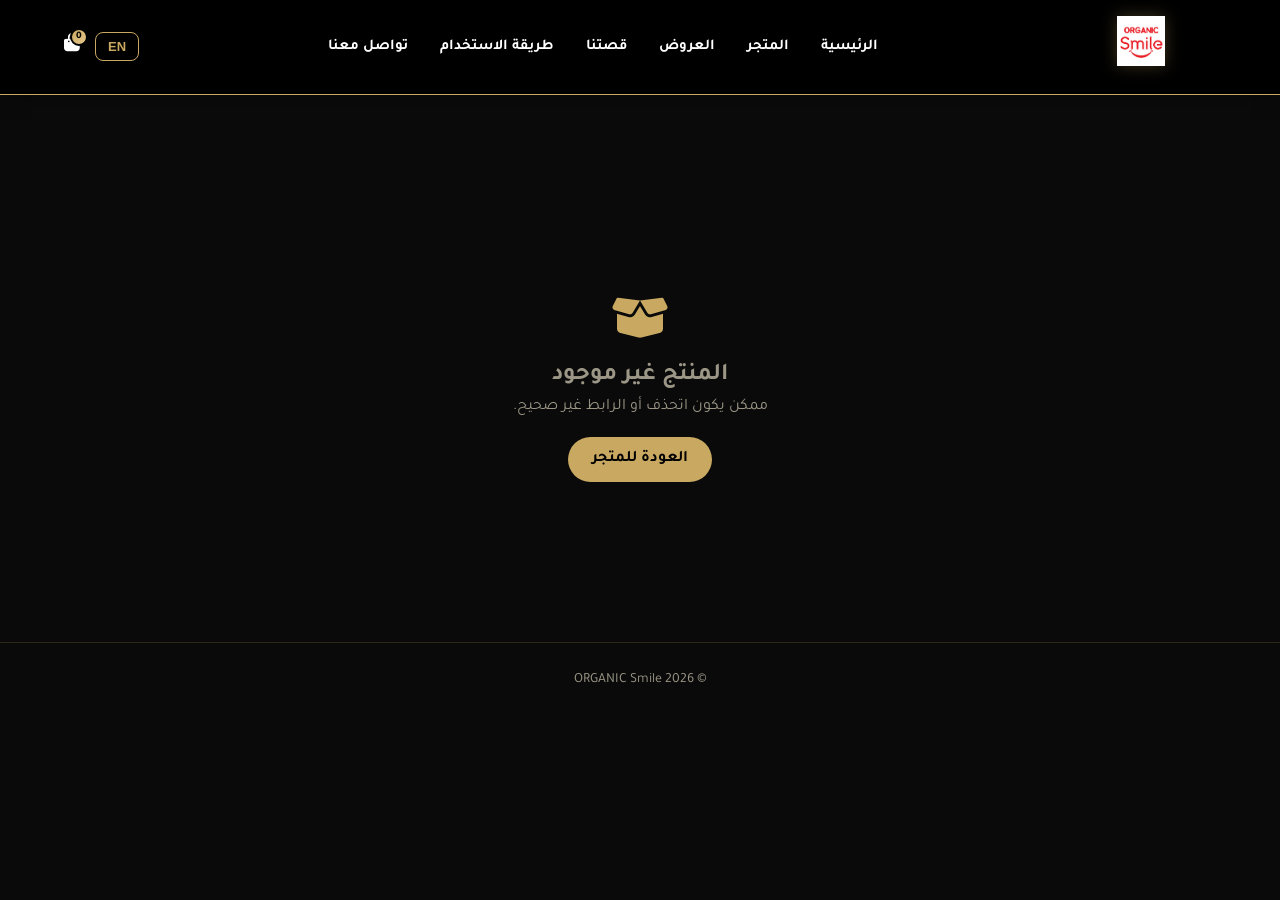
<file: organic smile storefront/product.html>
<!DOCTYPE html>
<html lang="ar" dir="rtl" style="scroll-behavior: smooth;">
<head>
    <meta charset="UTF-8">
    <meta name="viewport" content="width=device-width, initial-scale=1.0">
    <meta name="theme-color" content="#0a0a0a">
    <title>المنتج | ORGANIC Smile</title>
    <link rel="preconnect" href="https://fonts.googleapis.com">
    <link rel="preconnect" href="https://fonts.gstatic.com" crossorigin>
    <link href="https://fonts.googleapis.com/css2?family=Tajawal:wght@400;500;700;800;900&family=Poppins:wght@400;500;600;700;800;900&display=swap" rel="stylesheet">
    <link rel="stylesheet" href="https://cdnjs.cloudflare.com/ajax/libs/font-awesome/6.4.0/css/all.min.css">
    <link rel="stylesheet" href="style.css">

    <style>
        body { background: #0a0a0a; color: #f4f1ea; }
    .pp-main { max-width: 1100px; margin: 0 auto; padding: 110px 5% 70px; font-family: 'Tajawal', 'Poppins', sans-serif; }
    body.en .pp-main { font-family: 'Poppins', 'Tajawal', sans-serif; }

    .pp-crumbs { display: flex; flex-wrap: wrap; gap: 8px; font-size: 14px; color: #9b9686; margin-bottom: 26px; }
    .pp-crumbs a { color: #C9A961; text-decoration: none; }
    .pp-crumbs a:hover { text-decoration: underline; }

    .pp-grid { display: grid; grid-template-columns: 1fr 1fr; gap: 44px; align-items: start; }

    .pp-gallery-main { background: #151513; border: 1px solid rgba(201,169,97,.22); border-radius: 20px; overflow: hidden; aspect-ratio: 1 / 1; cursor: zoom-in; }
    .pp-gallery-main img { width: 100%; height: 100%; object-fit: cover; display: block; }
    .pp-thumbs { display: flex; flex-wrap: wrap; gap: 10px; margin-top: 12px; }
    .pp-thumbs button { width: 72px; height: 72px; padding: 0; border-radius: 12px; overflow: hidden; border: 2px solid transparent; background: none; cursor: pointer; opacity: .65; transition: opacity .2s, border-color .2s; }
    .pp-thumbs button.active { border-color: #C9A961; opacity: 1; }
    .pp-thumbs img { width: 100%; height: 100%; object-fit: cover; display: block; }

    .pp-badge { display: inline-block; background: #C9A961; color: #000; font-weight: 700; font-size: 13px; padding: 3px 14px; border-radius: 999px; }
    .pp-title { font-size: 34px; font-weight: 800; line-height: 1.3; margin: 12px 0 6px; }
    .pp-desc { color: #b9b4a4; line-height: 1.9; margin: 0; }
    .pp-price { font-size: 32px; font-weight: 800; color: #C9A961; margin: 18px 0 22px; }

    .pp-label { display: block; font-weight: 700; color: #E5C78B; margin-bottom: 10px; }
    .pp-sizes { display: flex; flex-wrap: wrap; gap: 10px; margin-bottom: 24px; }
    .pp-size { padding: 10px 18px; border-radius: 999px; border: 1px solid rgba(201,169,97,.38); background: transparent; color: #f4f1ea; font-family: inherit; font-size: 15px; cursor: pointer; transition: background .2s, color .2s; }
    .pp-size:hover { background: rgba(201,169,97,.14); }
    .pp-size.active { background: #C9A961; color: #000; border-color: #C9A961; font-weight: 700; }

    .pp-buy { display: flex; flex-wrap: wrap; gap: 12px; align-items: center; margin-bottom: 8px; }
    .pp-qty { display: inline-flex; align-items: center; border: 1px solid rgba(201,169,97,.38); border-radius: 999px; overflow: hidden; }
    .pp-qty button { width: 44px; height: 48px; background: none; border: none; color: #C9A961; font-size: 20px; cursor: pointer; }
    .pp-qty button:hover { background: rgba(201,169,97,.14); }
    .pp-qty span { min-width: 38px; text-align: center; font-weight: 700; }
    .pp-add { flex: 1; min-width: 190px; height: 50px; border: none; border-radius: 999px; background: linear-gradient(135deg, #d9bb72, #b8924a); color: #000; font-weight: 800; font-family: inherit; font-size: 16px; cursor: pointer; display: flex; align-items: center; justify-content: center; gap: 8px; transition: box-shadow .2s, transform .15s; }
    .pp-add:hover { box-shadow: 0 6px 20px rgba(201,169,97,.3); }
    .pp-add:active { transform: scale(.98); }
    .pp-total { color: #9b9686; font-size: 14px; margin: 6px 0 16px; min-height: 22px; }
    .pp-wa { width: 100%; height: 50px; border-radius: 999px; border: 1px solid #25D366; background: transparent; color: #25D366; font-weight: 700; font-family: inherit; font-size: 16px; cursor: pointer; display: flex; align-items: center; justify-content: center; gap: 8px; transition: background .2s, color .2s; }
    .pp-wa:hover { background: #25D366; color: #fff; }

    .pp-details { margin-top: 30px; padding-top: 22px; border-top: 1px solid rgba(201,169,97,.18); }
    .pp-details h2 { font-size: 18px; color: #C9A961; margin: 0 0 14px; }
    .pp-row { display: flex; justify-content: space-between; gap: 16px; padding: 10px 0; border-bottom: 1px dashed rgba(201,169,97,.14); font-size: 15px; }
    .pp-row span:first-child { color: #9b9686; }
    .pp-points { list-style: none; padding: 0; margin: 18px 0 0; display: grid; gap: 10px; color: #b9b4a4; }
    .pp-points i { color: #C9A961; margin-inline-end: 10px; }

    .pp-related { margin-top: 70px; }
    .pp-related h2 { font-size: 26px; color: #C9A961; margin: 0 0 22px; }
    .pp-rel-grid { display: grid; grid-template-columns: repeat(auto-fill, minmax(200px, 1fr)); gap: 18px; }
    .pp-rel { display: block; text-decoration: none; color: inherit; background: #151513; border: 1px solid rgba(201,169,97,.2); border-radius: 16px; overflow: hidden; transition: border-color .2s, transform .2s; }
    .pp-rel:hover { border-color: #C9A961; transform: translateY(-3px); }
    .pp-rel img { width: 100%; aspect-ratio: 1 / 1; object-fit: cover; display: block; }
    .pp-rel div { padding: 14px; }
    .pp-rel strong { display: block; margin-bottom: 4px; }
    .pp-rel span { color: #C9A961; font-size: 14px; }

    .pp-empty { text-align: center; padding: 90px 0; color: #9b9686; }
    .pp-empty i { font-size: 46px; color: #C9A961; margin-bottom: 16px; display: block; }
    .pp-empty a { display: inline-block; margin-top: 16px; background: #C9A961; color: #000; font-weight: 700; padding: 10px 24px; border-radius: 999px; text-decoration: none; }
    .pp-foot { text-align: center; padding: 26px 5%; color: #9b9686; font-size: 14px; border-top: 1px solid rgba(201,169,97,.18); }

    .pp-main :focus-visible { outline: 2px solid #E5C78B; outline-offset: 2px; }
    @media (max-width: 800px) {
        .pp-main { padding-top: 96px; }
        .pp-grid { grid-template-columns: 1fr; gap: 26px; }
        .pp-title { font-size: 26px; }
    }
    @media (prefers-reduced-motion: reduce) { * { transition: none !important; } }

        /* lightbox for the main photo */
        .pp-lightbox { position: fixed; inset: 0; background: rgba(0,0,0,.88); display: flex; align-items: center; justify-content: center; z-index: 4000; cursor: zoom-out; padding: 20px; }
        .pp-lightbox img { max-width: 100%; max-height: 100%; border-radius: 12px; }
        .pp-rel-more { text-align: center; color: #9b9686; }
    </style>
</head>
<body>

    <!-- شريط التنقل (نفس الموجود في الرئيسية) -->
    <header class="navbar" id="navbar">
        <div class="logo">
            <a href="index.html">
                <img src="images/logo.jpg" alt="ORGANIC Smile Logo" class="logo-img" width="150" height="50" onerror="this.src='https://via.placeholder.com/150x50/0a0a0a/C9A961?text=ORGANIC+Smile'">
            </a>
        </div>
        <nav class="nav-links" id="navLinks">
            <a href="index.html" data-i18n="nav_home">الرئيسية</a>
            <a href="index.html#productsSection" data-i18n="nav_store">المتجر</a>
            <a href="index.html#offersSection" data-i18n="nav_offers">العروض</a>
            <a href="index.html#aboutSection" data-i18n="nav_story">قصتنا</a>
            <a href="index.html#usageSection" data-i18n="nav_usage">طريقة الاستخدام</a>
            <a href="index.html#contactSection" data-i18n="nav_contact">تواصل معنا</a>
        </nav>
        <div class="nav-icons">
            <button class="lang-btn" id="langBtn" aria-label="Switch Language">EN</button>
            <div class="cart-icon" id="openCartBtn" style="cursor: pointer;" aria-label="فتح سلة المشتريات">
                <i class="fa-solid fa-bag-shopping"></i>
                <span class="cart-count" id="cartCount">0</span>
            </div>
            <button class="mobile-menu-btn" id="mobileMenuBtn" aria-label="فتح القائمة">
                <i class="fa-solid fa-bars"></i>
            </button>
        </div>
    </header>

    <!-- يُملأ من script.js عبر GET /api/products/{id} -->
    <main class="pp-main" id="ppRoot"></main>

    <footer class="pp-foot">&copy; 2026 ORGANIC Smile</footer>

    <div class="cart-modal-overlay" id="cartModalOverlay">
        <div class="cart-modal">
            <div class="cart-modal-header">
                <h3><i class="fa-solid fa-bag-shopping"></i> سلة المشتريات</h3>
                <button class="close-cart-btn" id="closeCartBtn" aria-label="إغلاق السلة">&times;</button>
            </div>
            <div class="cart-modal-body" id="cartModalBody">
                <div class="empty-cart-state" id="emptyCartState" style="text-align: center; padding: 40px 20px; color: #888;">
                    <i class="fa-solid fa-basket-shopping" style="font-size: 48px; margin-bottom: 15px; color: #C9A961; opacity: 0.5;"></i>
                    <p>سلتك فارغة حالياً</p>
                    <button class="btn btn-primary" id="continueShoppingBtn" style="margin-top: 15px; width: auto; padding: 8px 20px;">تصفح المنتجات</button>
                </div>
            </div>
            <div class="cart-modal-footer" id="cartModalFooter" style="display: none;">
                <div class="checkout-form" style="display: flex; flex-direction: column; gap: 10px; width: 100%; margin-bottom: 15px;">
                    <input type="text" id="clientName" placeholder="الاسم الكريم..." required autocomplete="name" style="padding: 12px; border-radius: 8px; border: 1px solid #C9A961; background: #000; color: #fff; outline: none; font-family: 'Tajawal', sans-serif;">
                    <input type="tel" id="clientPhone" placeholder="رقم الهاتف للتواصل..." required autocomplete="tel" inputmode="tel" style="padding: 12px; border-radius: 8px; border: 1px solid #C9A961; background: #000; color: #fff; outline: none; font-family: 'Tajawal', sans-serif;">
                    <textarea id="clientAddress" placeholder="عنوان التوصيل بالتفصيل (المحافظة، الشارع، رقم المبنى)..." rows="2" required autocomplete="street-address" style="padding: 12px; border-radius: 8px; border: 1px solid #C9A961; background: #000; color: #fff; outline: none; resize: none; font-family: 'Tajawal', sans-serif;"></textarea>
                </div>
                <div class="cart-total" style="width: 100%; display: flex; justify-content: space-between; margin-bottom: 15px; font-size: 18px;">
                    <span>الإجمالي:</span>
                    <strong id="cartTotalPrice" style="color: #C9A961;">0 ج.م</strong>
                </div>
                <button class="checkout-btn" id="checkoutBtn" style="width: 100%; display: flex; align-items: center; justify-content: center; gap: 8px;">
                    إتمام الطلب عبر الواتساب <i class="fa-brands fa-whatsapp"></i>
                </button>
            </div>
        </div>
    </div>

    <div id="toast" class="toast">تمت العملية بنجاح</div>

    <script src="config.js"></script>
    <script src="script.js"></script>
</body>
</html>
</file>
<file: organic smile storefront/style.css>
:root {
    --gold-primary: #C9A961;
    --gold-light: #E5C78B;
    --gold-dark: #A8884A;
    --gold-glow: rgba(201, 169, 97, 0.3);
    
    --black-primary: #000000;
    --black-soft: #0a0a0a;
    --black-medium: #1a1a1a;
    --black-light: #2a2a2a;
    
    --text-main: #1a1a1a;
    --text-muted: #666666;
    --text-light: #999999;
    --bg-body: #fafafa;
    --bg-white: #ffffff;
    
    --shadow-sm: 0 2px 8px rgba(0, 0, 0, 0.08);
    --shadow-md: 0 8px 24px rgba(0, 0, 0, 0.12);
    --shadow-gold: 0 8px 24px rgba(201, 169, 97, 0.25);
    --shadow-gold-hover: 0 12px 32px rgba(201, 169, 97, 0.4);
    
    --radius: 12px;
    --radius-btn: 50px;
    --transition: all 0.3s cubic-bezier(0.25, 0.8, 0.25, 1);
}

* {
    margin: 0;
    padding: 0;
    box-sizing: border-box;
}

body {
    background-color: var(--bg-body);
    color: var(--text-main);
    font-family: 'Tajawal', sans-serif;
    line-height: 1.6;
    overflow-x: hidden;
    transition: var(--transition);
}

body.en {
    font-family: 'Poppins', sans-serif;
}

a {
    text-decoration: none;
    color: inherit;
}

/* Navbar */
.navbar {
    display: flex;
    justify-content: space-between;
    align-items: center;
    padding: 16px 5%;
    background-color: var(--black-primary);
    box-shadow: 0 2px 20px rgba(0, 0, 0, 0.3);
    position: sticky;
    top: 0;
    z-index: 1000;
    border-bottom: 1px solid var(--gold-primary);
}

.logo-img {
    height: 50px;
    object-fit: contain;
    transition: var(--transition);
    filter: drop-shadow(0 0 8px var(--gold-glow));
}

.logo-img:hover {
    transform: scale(1.03);
}

.nav-links {
    display: flex;
    gap: 32px;
    align-items: center;
}

.nav-links a {
    color: var(--bg-white);
    font-weight: 600;
    font-size: 15px;
    position: relative;
    padding: 8px 0;
    transition: var(--transition);
}

.nav-links a::after {
    content: '';
    position: absolute;
    bottom: 0;
    right: 0;
    width: 0;
    height: 2px;
    background: linear-gradient(90deg, var(--gold-primary), var(--gold-light));
    transition: var(--transition);
}

body.en .nav-links a::after {
    right: auto;
    left: 0;
}

.nav-links a:hover::after, 
.nav-links a.active::after {
    width: 100%;
}

.nav-links a:hover, 
.nav-links a.active {
    color: var(--gold-primary);
}

.nav-icons {
    display: flex;
    align-items: center;
    gap: 15px;
    color: var(--bg-white);
}

.nav-icons i {
    font-size: 18px;
    cursor: pointer;
    transition: var(--transition);
}

/* صندوق البحث */
.search-box {
    position: relative;
    display: flex;
    align-items: center;
}

.search-box input {
    padding: 8px 35px 8px 15px;
    border: 1px solid var(--gold-primary);
    border-radius: 20px;
    background: #1a1a1a;
    color: #fff;
    outline: none;
    font-size: 13px;
    width: 170px;
    transition: 0.3s;
}

.search-box input:focus {
    width: 220px;
    box-shadow: var(--shadow-gold);
}

.search-box i {
    position: absolute;
    right: 12px;
    color: var(--gold-primary);
    font-size: 14px;
}

body.en .search-box i {
    right: auto;
    left: 12px;
}

.lang-btn {
    font-weight: 700;
    font-size: 13px;
    cursor: pointer;
    background: transparent;
    border: 1px solid var(--gold-primary);
    color: var(--gold-primary);
    padding: 6px 12px;
    border-radius: 8px;
    transition: var(--transition);
}

.lang-btn:hover {
    background: var(--gold-primary);
    color: var(--black-primary);
}

.cart-icon {
    position: relative;
    cursor: pointer;
}

.cart-count {
    position: absolute;
    top: -6px;
    right: -8px;
    background: linear-gradient(135deg, var(--gold-primary), var(--gold-light));
    color: var(--black-primary);
    font-size: 10px;
    font-weight: 800;
    border-radius: 50%;
    width: 18px;
    height: 18px;
    display: flex;
    align-items: center;
    justify-content: center;
    border: 2px solid var(--black-primary);
}

body.en .cart-count {
    right: auto;
    left: -8px;
}

.mobile-menu-btn {
    display: none;
    background: none;
    border: none;
    font-size: 22px;
    color: var(--gold-primary);
    cursor: pointer;
}

/* Hero Section */
.hero-section {
    display: flex;
    justify-content: space-between;
    align-items: center;
    padding: 80px 8%;
    background: linear-gradient(135deg, var(--black-soft) 0%, var(--black-medium) 100%);
    min-height: 600px;
    gap: 40px;
    position: relative;
    overflow: hidden;
}

.hero-content {
    flex: 1;
    max-width: 600px;
    z-index: 1;
}

.brand-tag {
    display: inline-flex;
    align-items: center;
    gap: 8px;
    color: var(--gold-primary);
    font-weight: 800;
    font-size: 16px;
    margin-bottom: 20px;
    background: rgba(201, 169, 97, 0.1);
    border: 1px solid rgba(201, 169, 97, 0.3);
    padding: 8px 20px;
    border-radius: 50px;
}

.hero-content h1 {
    font-size: 52px;
    font-weight: 900;
    color: var(--bg-white);
    margin-bottom: 24px;
    line-height: 1.2;
}

.hero-content h1 .highlight {
    color: var(--gold-primary);
    display: block;
}

.hero-content p {
    font-size: 18px;
    color: #cccccc;
    margin-bottom: 36px;
    max-width: 480px;
    line-height: 1.8;
}

.hero-buttons {
    display: flex;
    gap: 16px;
    flex-wrap: wrap;
}

.btn {
    padding: 16px 36px;
    border-radius: var(--radius-btn);
    font-weight: 700;
    font-size: 16px;
    transition: var(--transition);
    display: inline-flex;
    align-items: center;
    gap: 10px;
    cursor: pointer;
    border: 2px solid transparent;
}

.btn-primary {
    background: linear-gradient(135deg, var(--gold-primary), var(--gold-light));
    color: var(--black-primary);
    box-shadow: var(--shadow-gold);
}

.btn-primary:hover {
    transform: translateY(-3px);
    box-shadow: var(--shadow-gold-hover);
}

.btn-secondary {
    background-color: transparent;
    color: var(--bg-white);
    border: 2px solid var(--gold-primary);
}

.btn-secondary:hover {
    background-color: var(--gold-primary);
    color: var(--black-primary);
    transform: translateY(-3px);
}

.hero-image {
    flex: 1;
    display: flex;
    justify-content: center;
    align-items: center;
    z-index: 1;
}

.hero-image img {
    max-width: 100%;
    width: 480px;
    border-radius: 24px;
    box-shadow: 0 30px 60px rgba(0, 0, 0, 0.5);
    border: 2px solid var(--gold-primary);
    transition: var(--transition);
}

/* Ticker Bar */
.ticker-bar {
    background-color: var(--black-primary);
    color: var(--gold-primary);
    padding: 14px 0;
    overflow: hidden;
    white-space: nowrap;
    position: relative;
    border-top: 1px solid var(--gold-primary);
    border-bottom: 1px solid var(--gold-primary);
}

.ticker-track {
    display: inline-flex;
    animation: marquee 20s linear infinite;
}

.ticker-track span {
    margin: 0 50px;
    font-weight: 800;
    font-size: 16px;
    letter-spacing: 2px;
    text-transform: uppercase;
    display: inline-flex;
    align-items: center;
    gap: 15px;
    color: var(--gold-primary);
}

/* Products Section */
.featured-products {
    padding: 80px 5%;
    background-color: var(--bg-body);
}

.section-header {
    text-align: center;
    margin-bottom: 40px;
}

.section-header h2 {
    font-size: 42px;
    font-weight: 900;
    color: var(--black-primary);
    margin-bottom: 16px;
}

.section-header h2 span {
    color: var(--gold-primary);
}

.section-header p {
    font-size: 18px;
    color: var(--text-muted);
    max-width: 600px;
    margin: 0 auto;
}

/* أزرار فلترة الأقسام */
.category-tabs {
    display: flex;
    justify-content: center;
    gap: 15px;
    margin-bottom: 35px;
    flex-wrap: wrap;
}

.tab-btn {
    padding: 10px 24px;
    background: transparent;
    border: 2px solid var(--gold-primary);
    color: var(--black-primary);
    border-radius: 30px;
    font-weight: 700;
    cursor: pointer;
    transition: var(--transition);
}

.tab-btn:hover, .tab-btn.active {
    background: var(--gold-primary);
    color: var(--black-primary);
    box-shadow: var(--shadow-gold);
}

/* شبكة المنتجات والكروت المربعة الصغيرة */
.products-grid {
    display: grid;
    grid-template-columns: repeat(auto-fill, minmax(220px, 260px));
    gap: 25px;
    justify-content: center;
    max-width: 1200px;
    margin: 0 auto;
}

.product-card {
    background: var(--bg-white);
    border-radius: 14px;
    overflow: hidden;
    box-shadow: 0 4px 15px rgba(0, 0, 0, 0.08);
    transition: all 0.3s ease;
    border: 1px solid #e5e5e5;
    display: flex;
    flex-direction: column;
    width: 100%;
}

.product-card:hover {
    transform: translateY(-5px);
    border-color: var(--gold-primary);
    box-shadow: 0 8px 25px rgba(201, 169, 97, 0.25);
}

/* معرض الصور المصغر داخل كارت المنتج */
.product-image-container {
    position: relative;
    width: 100%;
    height: 200px;
}

.product-image {
    width: 100%;
    height: 100%;
    object-fit: cover;
    display: block;
}

.thumbs-container {
    position: absolute;
    bottom: 5px;
    left: 50%;
    transform: translateX(-50%);
    display: flex;
    gap: 4px;
    background: rgba(0,0,0,0.5);
    padding: 3px 6px;
    border-radius: 12px;
}

.thumb-img {
    width: 20px;
    height: 20px;
    border-radius: 50%;
    object-fit: cover;
    cursor: pointer;
    border: 1px solid #fff;
}

.product-info {
    padding: 15px;
    display: flex;
    flex-direction: column;
    gap: 8px;
    text-align: center;
}

.product-title {
    font-size: 16px;
    font-weight: 700;
    color: var(--black-primary);
    margin: 0;
}

.size-select {
    padding: 6px;
    border-radius: 6px;
    border: 1px solid var(--gold-primary);
    background: #fff;
    color: #000;
    font-weight: bold;
    outline: none;
    cursor: pointer;
    margin-bottom: 5px;
}

.product-price {
    display: flex;
    justify-content: center;
    align-items: center;
    margin-bottom: 5px;
}

.current-price {
    font-size: 18px;
    font-weight: 800;
    color: var(--gold-primary);
}

.add-to-cart {
    width: 100%;
    padding: 10px;
    background: var(--black-primary);
    color: var(--gold-primary);
    border: 1px solid var(--black-primary);
    border-radius: 8px;
    font-weight: bold;
    font-size: 14px;
    cursor: pointer;
    transition: 0.3s;
}

.add-to-cart:hover {
    background: var(--gold-primary);
    color: var(--black-primary);
}

/* About Section */
.about-section {
    padding: 80px 5%;
    background: linear-gradient(135deg, var(--black-soft) 0%, var(--black-medium) 100%);
    color: var(--bg-white);
}

.about-container {
    max-width: 1200px;
    margin: 0 auto;
    display: grid;
    grid-template-columns: 1fr 1fr;
    gap: 60px;
    align-items: center;
}

.about-content h2 {
    font-size: 42px;
    font-weight: 900;
    margin-bottom: 24px;
    color: var(--gold-primary);
}

.about-content p {
    font-size: 18px;
    line-height: 1.8;
    color: #cccccc;
    margin-bottom: 20px;
}

.about-features {
    display: grid;
    grid-template-columns: 1fr 1fr;
    gap: 20px;
    margin-top: 30px;
}

.feature-item {
    display: flex;
    align-items: center;
    gap: 12px;
}

.feature-item i {
    color: var(--gold-primary);
    font-size: 24px;
}

.about-image img {
    width: 100%;
    border-radius: 20px;
    box-shadow: 0 20px 40px rgba(0, 0, 0, 0.5);
    border: 2px solid var(--gold-primary);
}

/* Newsletter Section */
.newsletter {
    padding: 80px 5%;
    background: linear-gradient(135deg, var(--black-soft) 0%, var(--black-medium) 100%);
    text-align: center;
}

.newsletter-content {
    max-width: 600px;
    margin: 0 auto;
}

.newsletter h2 {
    font-size: 36px;
    font-weight: 900;
    color: var(--gold-primary);
    margin-bottom: 16px;
}

.newsletter p {
    font-size: 18px;
    color: #cccccc;
    margin-bottom: 32px;
}

.newsletter-form {
    display: flex;
    gap: 12px;
    max-width: 500px;
    margin: 0 auto;
}

.newsletter-form input {
    flex: 1;
    padding: 16px 20px;
    border: 2px solid var(--gold-primary);
    border-radius: 50px;
    background: transparent;
    color: var(--bg-white);
    font-size: 16px;
    outline: none;
}

.newsletter-form button {
    padding: 16px 32px;
    background: linear-gradient(135deg, var(--gold-primary), var(--gold-light));
    color: var(--black-primary);
    border: none;
    border-radius: 50px;
    font-weight: 700;
    font-size: 16px;
    cursor: pointer;
    transition: var(--transition);
}

/* Footer */
.footer {
    background-color: var(--black-primary);
    color: var(--bg-white);
    padding: 60px 5% 20px;
    border-top: 1px solid var(--gold-primary);
}

.footer-content {
    max-width: 1200px;
    margin: 0 auto;
    display: grid;
    grid-template-columns: repeat(auto-fit, minmax(250px, 1fr));
    gap: 40px;
    margin-bottom: 40px;
}

.footer-section h3 {
    color: var(--gold-primary);
    font-size: 20px;
    font-weight: 800;
    margin-bottom: 20px;
}

.footer-section p, .footer-section a {
    color: #cccccc;
    font-size: 15px;
    line-height: 1.8;
}

.footer-section ul {
    list-style: none;
}

.footer-bottom {
    text-align: center;
    padding-top: 20px;
    border-top: 1px solid var(--black-light);
    color: var(--text-light);
    font-size: 14px;
}

/* تصميم نافذة السلة المنبثقة */
.cart-modal-overlay {
    position: fixed;
    top: 0;
    left: 0;
    width: 100%;
    height: 100%;
    background: rgba(0, 0, 0, 0.7);
    display: none;
    justify-content: center;
    align-items: center;
    z-index: 2000;
}

.cart-modal-overlay.active {
    display: flex;
}

.cart-modal {
    background: #1a1a1a;
    border: 1px solid var(--gold-primary);
    width: 90%;
    max-width: 450px;
    border-radius: 16px;
    padding: 25px;
    color: #fff;
    box-shadow: 0 10px 30px rgba(201, 169, 97, 0.2);
    display: flex;
    flex-direction: column;
    max-height: 80vh;
}

.cart-modal-header {
    display: flex;
    justify-content: space-between;
    align-items: center;
    border-bottom: 1px solid #333;
    padding-bottom: 15px;
    margin-bottom: 15px;
}

.cart-modal-header h3 {
    color: var(--gold-primary);
    font-size: 18px;
    display: flex;
    align-items: center;
    gap: 10px;
}

.close-cart-btn {
    background: none;
    border: none;
    color: #fff;
    font-size: 24px;
    cursor: pointer;
}

.cart-modal-body {
    overflow-y: auto;
    flex: 1;
    display: flex;
    flex-direction: column;
    gap: 12px;
    max-height: 300px;
    padding-right: 5px;
}

.cart-item-row {
    display: flex;
    justify-content: space-between;
    align-items: center;
    background: #000;
    padding: 10px;
    border-radius: 8px;
    border: 1px solid #333;
}

.cart-item-info {
    display: flex;
    align-items: center;
    gap: 10px;
}

.cart-item-img {
    width: 50px;
    height: 50px;
    object-fit: cover;
    border-radius: 6px;
}

.cart-modal-footer {
    border-top: 1px solid #333;
    padding-top: 15px;
    margin-top: 15px;
    display: flex;
    flex-direction: column;
    gap: 15px;
}

.cart-total {
    display: flex;
    justify-content: space-between;
    font-size: 18px;
}

.cart-total strong {
    color: var(--gold-primary);
}

.checkout-btn {
    width: 100%;
    background: linear-gradient(135deg, var(--gold-primary), var(--gold-light));
    color: #000;
    border: none;
    padding: 12px;
    border-radius: 25px;
    font-weight: bold;
    font-size: 16px;
    cursor: pointer;
    transition: 0.3s;
}

.checkout-btn:hover {
    transform: translateY(-2px);
    box-shadow: var(--shadow-gold-hover);
}

/* Animations & Responsive */
@keyframes marquee {
    0% { transform: translateX(0); }
    100% { transform: translateX(-50%); }
}

@media (max-width: 768px) {
    .mobile-menu-btn { display: block; }
    .nav-links {
        position: fixed;
        top: 80px;
        right: -100%;
        width: 250px;
        height: calc(100vh - 80px);
        background-color: var(--black-primary);
        flex-direction: column;
        padding: 30px;
        transition: var(--transition);
    }
    .nav-links.active { right: 0; }
    .hero-section { flex-direction: column; text-align: center; }
    .about-container { grid-template-columns: 1fr; }
    .newsletter-form { flex-direction: column; }
}
/* ---- toast notification (was missing from the stylesheet) ---- */
.toast {
    position: fixed;
    bottom: 90px;
    left: 50%;
    transform: translateX(-50%) translateY(20px);
    background: #151513;
    color: #E5C78B;
    border: 1px solid #C9A961;
    padding: 12px 22px;
    border-radius: 999px;
    font-weight: 700;
    opacity: 0;
    pointer-events: none;
    transition: opacity .25s, transform .25s;
    z-index: 3000;
}
.toast.show { opacity: 1; transform: translateX(-50%) translateY(0); }
</file>
